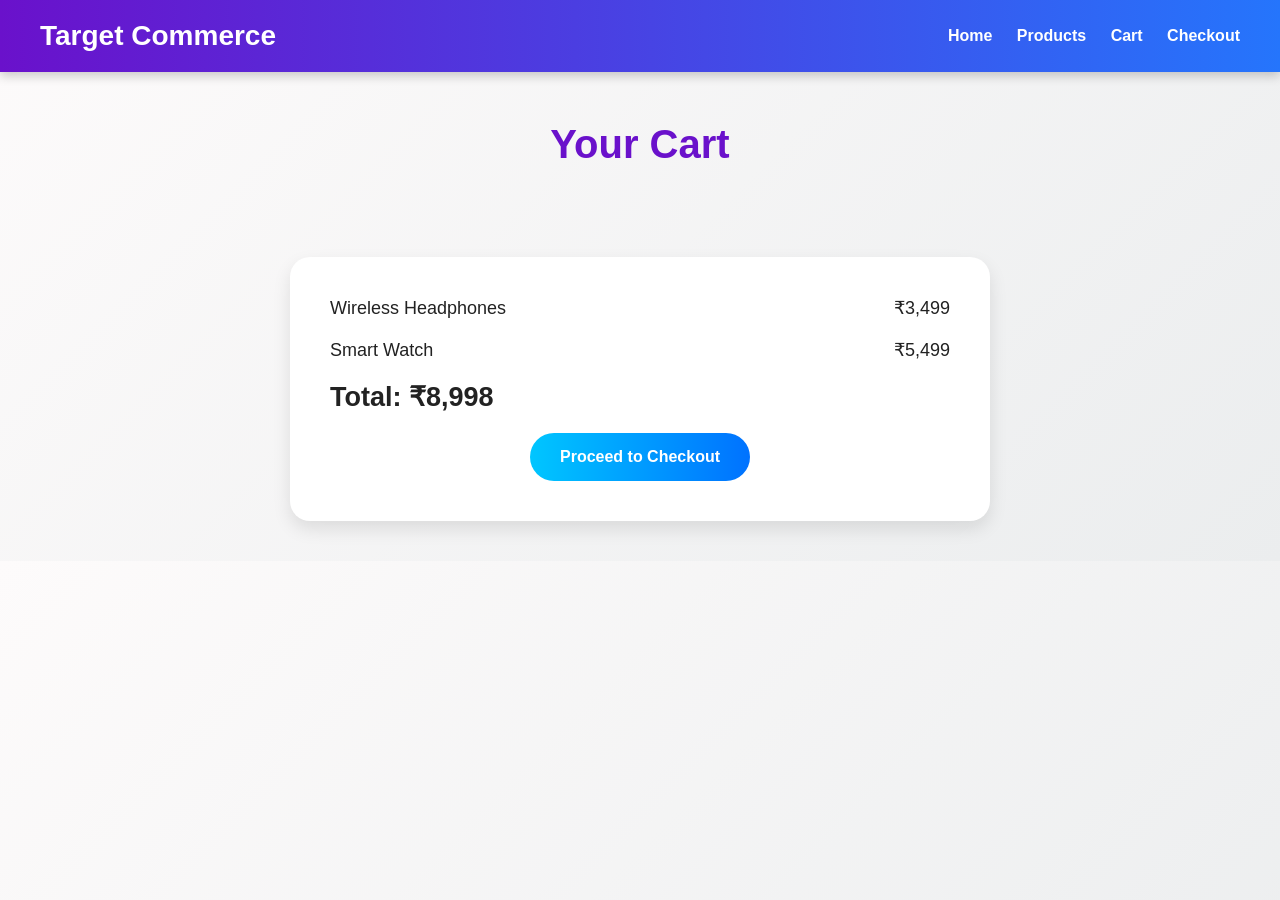
<file: cart.html>
<!DOCTYPE html>
<html lang="en">
<head>
  <meta charset="UTF-8" />
  <meta name="viewport" content="width=device-width, initial-scale=1.0" />
  <title>Cart</title>

  <link rel="stylesheet" href="style.css" />
</head>
<body>

<header>
  <div class="logo">Target Commerce</div>

  <nav>
    <a href="index.html">Home</a>
    <a href="products.html">Products</a>
    <a href="cart.html">Cart</a>
    <a href="checkout.html">Checkout</a>
  </nav>
</header>

<section class="page-title">
  <h1>Your Cart</h1>
</section>

<section class="cart-box">

  <div class="cart-item">
    <span>Wireless Headphones</span>
    <span>₹3,499</span>
  </div>

  <div class="cart-item">
    <span>Smart Watch</span>
    <span>₹5,499</span>
  </div>

  <div class="cart-total">
    <h2>Total: ₹8,998</h2>
  </div>

  <button class="checkout-btn">
    Proceed to Checkout
  </button>

</section>

</body>
</html>
</file>
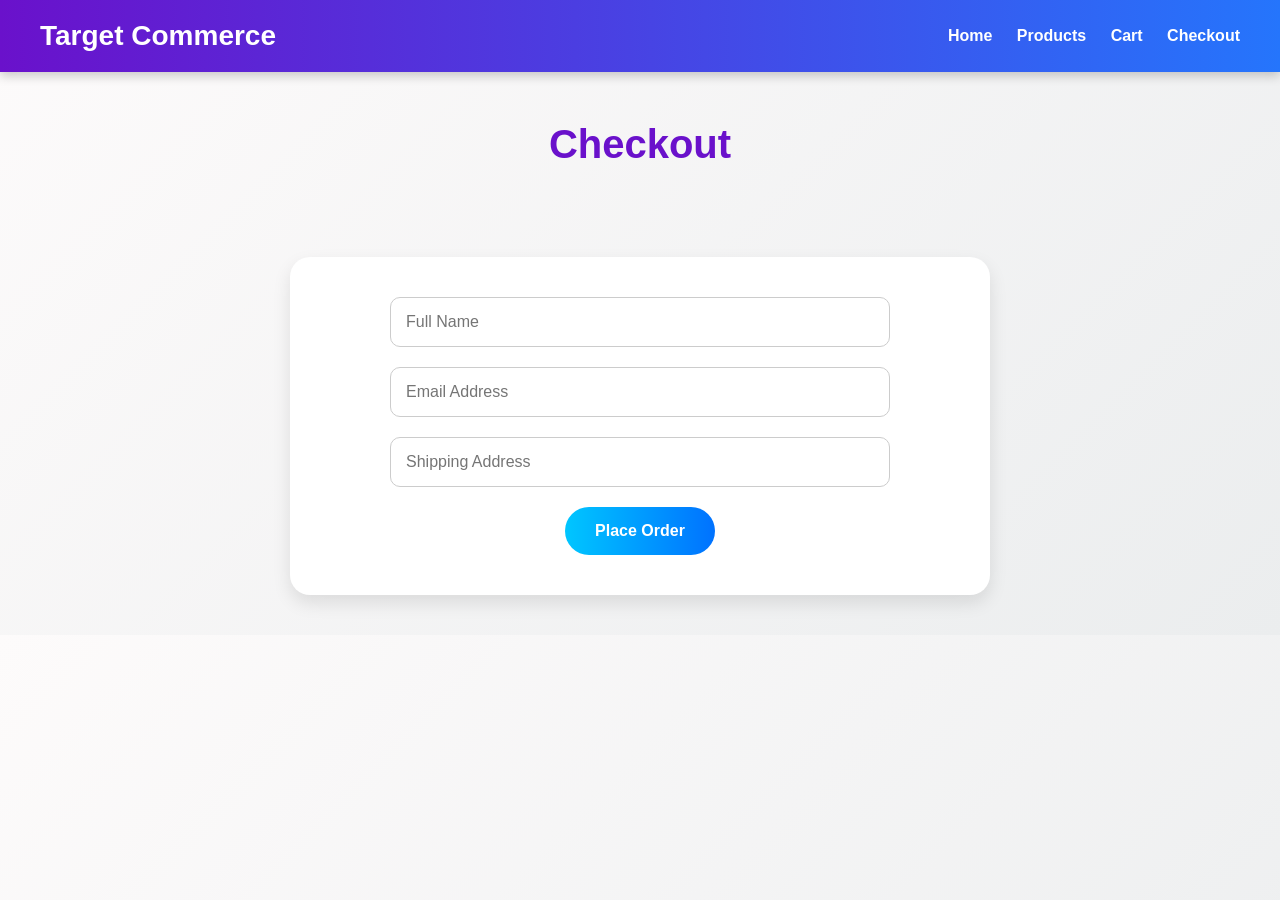
<file: checkout.html>
<!DOCTYPE html>
<html lang="en">
<head>
  <meta charset="UTF-8" />
  <meta name="viewport" content="width=device-width, initial-scale=1.0" />
  <title>Checkout</title>

  <link rel="stylesheet" href="style.css" />
</head>
<body>

<header>
  <div class="logo">Target Commerce</div>

  <nav>
    <a href="index.html">Home</a>
    <a href="products.html">Products</a>
    <a href="cart.html">Cart</a>
    <a href="checkout.html">Checkout</a>
  </nav>
</header>

<section class="page-title">
  <h1>Checkout</h1>
</section>

<section class="checkout-form">

  <input type="text" placeholder="Full Name" />

  <input type="email" placeholder="Email Address" />

  <input type="text" placeholder="Shipping Address" />

  <button class="primary-btn">
    Place Order
  </button>

</section>

</body>
</html>
</file>
<file: style.css>
* {
  margin: 0;
  padding: 0;
  box-sizing: border-box;
}

body {
  font-family: Arial, sans-serif;
  background: linear-gradient(135deg, #fdfbfb 0%, #ebedee 100%);
  color: #222;
}

header {
  background: linear-gradient(to right, #6a11cb, #2575fc);
  color: white;
  display: flex;
  justify-content: space-between;
  align-items: center;
  padding: 20px 40px;
  box-shadow: 0 4px 10px rgba(0,0,0,0.2);
}

.logo {
  font-size: 28px;
  font-weight: bold;
}

nav a {
  color: white;
  text-decoration: none;
  margin-left: 20px;
  font-weight: bold;
  transition: 0.3s;
}

nav a:hover {
  color: #ffe082;
}

.hero {
  text-align: center;
  padding: 120px 20px;
  background: linear-gradient(to right, #ff6a00, #ee0979);
  color: white;
}

.hero h1 {
  font-size: 60px;
  margin-bottom: 20px;
}

.hero p {
  font-size: 22px;
  margin-bottom: 30px;
}

.primary-btn,
.product-card button,
.checkout-btn {
  background: linear-gradient(to right, #00c6ff, #0072ff);
  color: white;
  border: none;
  padding: 15px 30px;
  border-radius: 30px;
  cursor: pointer;
  font-size: 16px;
  font-weight: bold;
  transition: 0.3s;
}

.primary-btn:hover,
.product-card button:hover,
.checkout-btn:hover {
  transform: scale(1.05);
}

.features {
  display: grid;
  grid-template-columns: repeat(auto-fit, minmax(250px, 1fr));
  gap: 25px;
  padding: 60px;
}

.card {
  background: white;
  padding: 35px;
  border-radius: 18px;
  text-align: center;
  box-shadow: 0 6px 15px rgba(0,0,0,0.1);
  transition: 0.3s;

  display: flex;
  flex-direction: column;
  justify-content: center;
  align-items: center;
}

.card:hover {
  transform: translateY(-8px);
}

.products-preview,
.page-title {
  padding: 50px;
  text-align: center;
}

.products-preview h2,
.page-title h1 {
  font-size: 40px;
  color: #6a11cb;
}

.product-grid {
  display: grid;
  grid-template-columns: repeat(auto-fit, minmax(250px, 1fr));
  gap: 30px;
  padding: 40px;
}

.product-card {
  background: white;
  border-radius: 18px;
  overflow: hidden;
  text-align: center;
  padding-bottom: 20px;
  box-shadow: 0 8px 18px rgba(0,0,0,0.1);
  transition: 0.3s;

  display: flex;
  flex-direction: column;
  align-items: center;
}

.product-card:hover {
  transform: translateY(-10px);
}

.product-card img {
  width: 100%;
}

.product-card h3 {
  margin: 20px 0 10px;
  color: #ff4081;
}

.product-card p {
  margin-bottom: 20px;
  font-size: 18px;
  font-weight: bold;
}

.cart-box,
.checkout-form {
  background: white;
  max-width: 700px;
  margin: 40px auto;
  padding: 40px;
  border-radius: 20px;
  box-shadow: 0 8px 18px rgba(0,0,0,0.1);
}

.cart-box {
  text-align: center;
}

.cart-item,
.cart-total {
  display: flex;
  justify-content: space-between;
  align-items: center;
  margin-bottom: 20px;
  font-size: 18px;
}

.checkout-form {
  display: flex;
  flex-direction: column;
  gap: 20px;
  align-items: center;
}

.checkout-form input {
  padding: 15px;
  font-size: 16px;
  border-radius: 10px;
  border: 1px solid #ccc;
  width: 100%;
  max-width: 500px;
}

footer {
  text-align: center;
  padding: 30px;
  background: linear-gradient(to right, #141e30, #243b55);
  color: white;
  margin-top: 50px;
}
</file>
